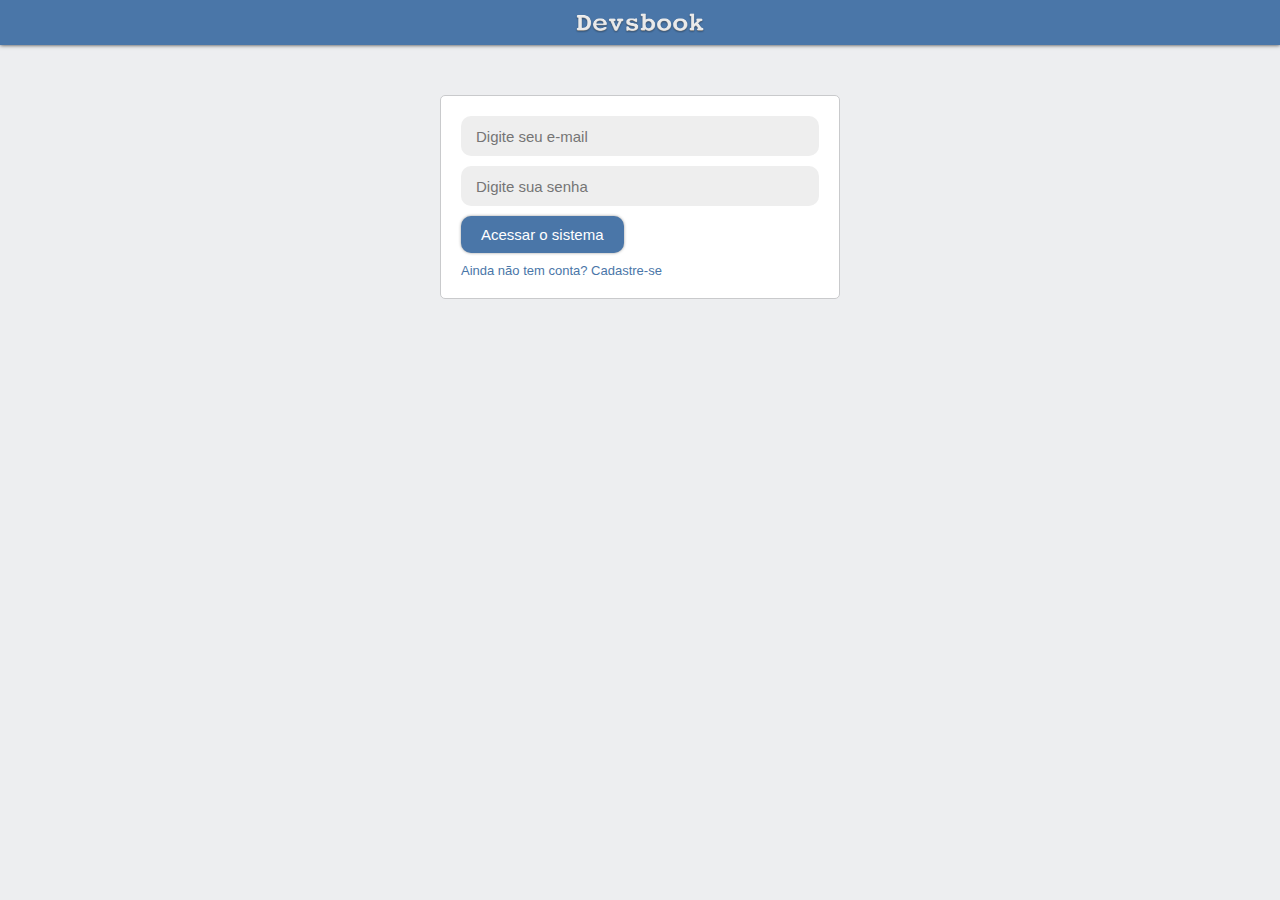
<file: _MODELO/login.html>
<!DOCTYPE html>
<html>
<head>
    <meta charset="utf-8" />
    <title></title>
    <meta name="viewport" content="width=device-width,minimum-scale=1,initial-scale=1"/>
    <link rel="stylesheet" href="assets/css/login.css" />
</head>
<body>
    <header>
        <div class="container">
            <a href=""><img src="assets/images/devsbook_logo.png" /></a>
        </div>
    </header>
    <section class="container main">
        <form method="POST">
            <input placeholder="Digite seu e-mail" class="input" type="email" name="email" />

            <input placeholder="Digite sua senha" class="input" type="password" name="password" />

            <input class="button" type="submit" value="Acessar o sistema" />

            <a href="">Ainda não tem conta? Cadastre-se</a>
        </form>
    </section>
</body>
</html>
</file>
<file: _MODELO/assets/css/login.css>
@import 'defaults.css';

* {
    box-sizing: border-box;
    margin: 0;
    padding: 0;
}
body {
    font-family: Helvetica;
    font-size:13px;
    background-color:#edeef0;
    margin:0;
    padding-bottom:50px;
}
.container {
    max-width:1040px;
    margin:auto;
}
header {
    background-color:#4a76a8;
    height:45px;
    box-shadow: 0px 0px 4px #333;
    position:relative;
    z-index:99;
}
header .container {
    display:flex;
    height:inherit;
    justify-content: center;
    align-items: center;
}
header img {
    height:20px;
}
header a {
    display: flex;
}

form {
    max-width:400px;
    margin: auto;
    background-color: #FFF;
    border:1px solid #c9cacc;
    border-radius:5px;
    padding:20px;
    margin-top:50px;
}
form label {
    display: block;
}
form input {
    display: block;
}
form .input {
    font-size:15px;
    height:40px;
    width: 100%;
    outline: 0;
    border:0;
    background-color:#EEE;
    border-radius:10px;
    padding:15px;
    margin-bottom:10px;
}
form .input:focus {
    background-color:#DDD;
}
form .button {
    border:0;
    padding:10px 20px;
    background-color:#4a76a8;
    border-radius:10px;
    color:#FFF;
    font-size:15px;
    margin-bottom:10px;
    cursor:pointer;
    box-shadow:0px 0px 3px #999;
}
form .button:hover {
    background-color:#477dbb;
}
form a {
    text-decoration:none;
    color:#4a76a8;
}
</file>
